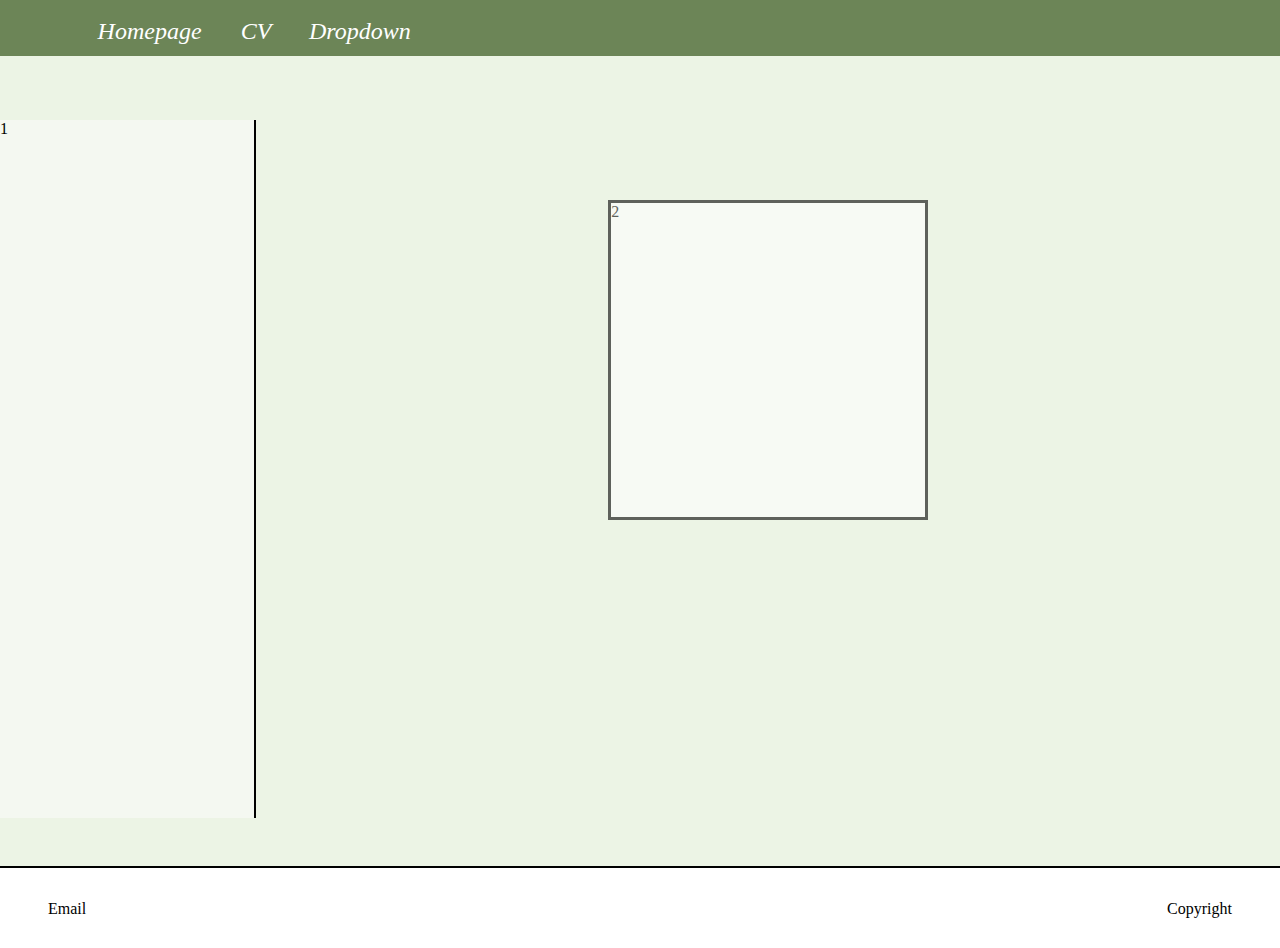
<file: projects.html>
<!DOCTYPE html>
<html>
<head>
    <link rel="stylesheet" href="project-head.css">
    <link rel="stylesheet" href="project-main.css">
    <link rel="stylesheet" href="project-footer.css">
</head>
<body>
    <header>
        <nav class="flexbox-container">
            <ul  class="flexbox-item">
                <li class="list-item1" href="index.html"><p>Homepage</p></li>
                <li class="list-item2" href="???"><p>CV</p></li>
                <li class="dropdown" href="???">
                        <span>Dropdown</span>
                        <div class="dropdown-content">
                            <p>news</p>
                            <p>galery</p>
                            <p>projects</p>
                            <p>stories</p>
                        </div>
                    </div>
                </li>
            </ul>
        </nav>
    </header>
    <main>
        <div class="sidebar">1</div>
        <div class="main-flexbox-container">
            <div class="article1">1</div>
            <div class="article2">2</div>
            <div class="article3">3</div>
        </div>
    </main>
    <footer>
        <div class="footer-flexbox-container">
            <div class="footer-item1">Email</div>
            <div class="footer-item2">Copyright</div>
        </div>
    </footer>
</body>
</html>
</file>
<file: project-head.css>
*{
    margin: 0;
    padding: 0;
    box-sizing: border-box;
}
.flexbox-container{
    display:flex;
    background-color:#6c8557;
    width: auto;
    height: 3.5rem;
    justify-content: start;
}
.dropdown{
    position: relative;
    color: white;
    font-style: italic;
    font-size: 1.5rem;
    margin: 1rem 1rem 1rem 1rem;
    cursor: pointer;
}
.dropdown-content{
    display: none;
    position: absolute;
    width: 100%;
    overflow: auto;
    border: 2px solid black;
    background-color: white;
    margin-top: 0.6rem;
    height: 6rem;
}
.dropdown:hover .dropdown-content{
    display: block;
}
.dropdown-content p{
    color: black;
    font-size: 1rem;
}
nav ul{
    list-style: none;
    text-align: center;
    justify-content: center;
    margin-left: 5rem;
}
nav li{
    display: inline-block;
    text-align: center;
}
nav p{
    color: white;
    font-style: italic;
    font-size: 1.5rem;
    margin: 1.1rem 1.1rem 0rem 1.1rem;
}
</file>
<file: project-main.css>
main{
    display: flex;
    height: 90vh;
    background-color: #ecf4e5;
    justify-content: space-between;
    padding-top: 4rem;
    padding-bottom: 3rem;
}
.main-flexbox-container{
    display: flex;
    width: 100%;
    justify-content: center;
    align-items: center;
}
.sidebar{
    height: 100%;
    width:20rem;
    align-self: flex-start;
    background-color: #f4f8f1;
    border-right: 2px solid black;
}

.article1{
    height: 17.5rem;
    width:22.5rem;
    background-color: white;
    position: relative;
    border: 1px solid black;
    opacity: 0%;
    right: 5rem;
    top: 5rem;
    animation:article1 1s 1s forwards;
}
@keyframes article1 {
    0%{
        opacity: 0%;
    }
    100%{
        opacity: 100%;
    }
}
.article1:hover, .article3:hover{
    height: 25rem;
    width:25rem;
    opacity: 100%;
    z-index: 2;
    border:3px solid black;
}
.article2{
    height: 20rem;
    width:20rem;
    background-color: white;
    opacity: 60%;
    z-index: 1;
    position: absolute;
    border: 3px solid black;
    top:12.5rem; 
    animation:article2 1s forwards;  
}
@keyframes article2 {
    0%{
        opacity: 0%;
    }
    100%{
        opacity: 100%;
    }
}
.article2:hover{
    height: 25rem;
    width:25rem;
}
.article3{
    height: 22.5rem;
    width:17.5rem;
    background-color: white;
    opacity: 0%;
    position: relative;
    border: 1px solid black;
    top: 7.5rem;
    animation:article3 1s 2s forwards;
}
@keyframes article3 {
    0%{
        opacity: 0%;
    }
    100%{
        opacity: 100%;
    }
}
</file>
<file: project-footer.css>
footer{
    margin-bottom:2rem;
}

.footer-flexbox-container{
    display:flex;
    justify-content: space-between;
    align-items: center;
    border-top: 2px solid black;
    padding-top: 1rem;
}
.footer-item1{
    height: 2rem;
    position: relative;
    left: 3rem;
    top:1rem;
}
.footer-item2{
    height: 2rem;
    position: relative;
    right: 3rem;
    top: 1rem;
}
</file>
